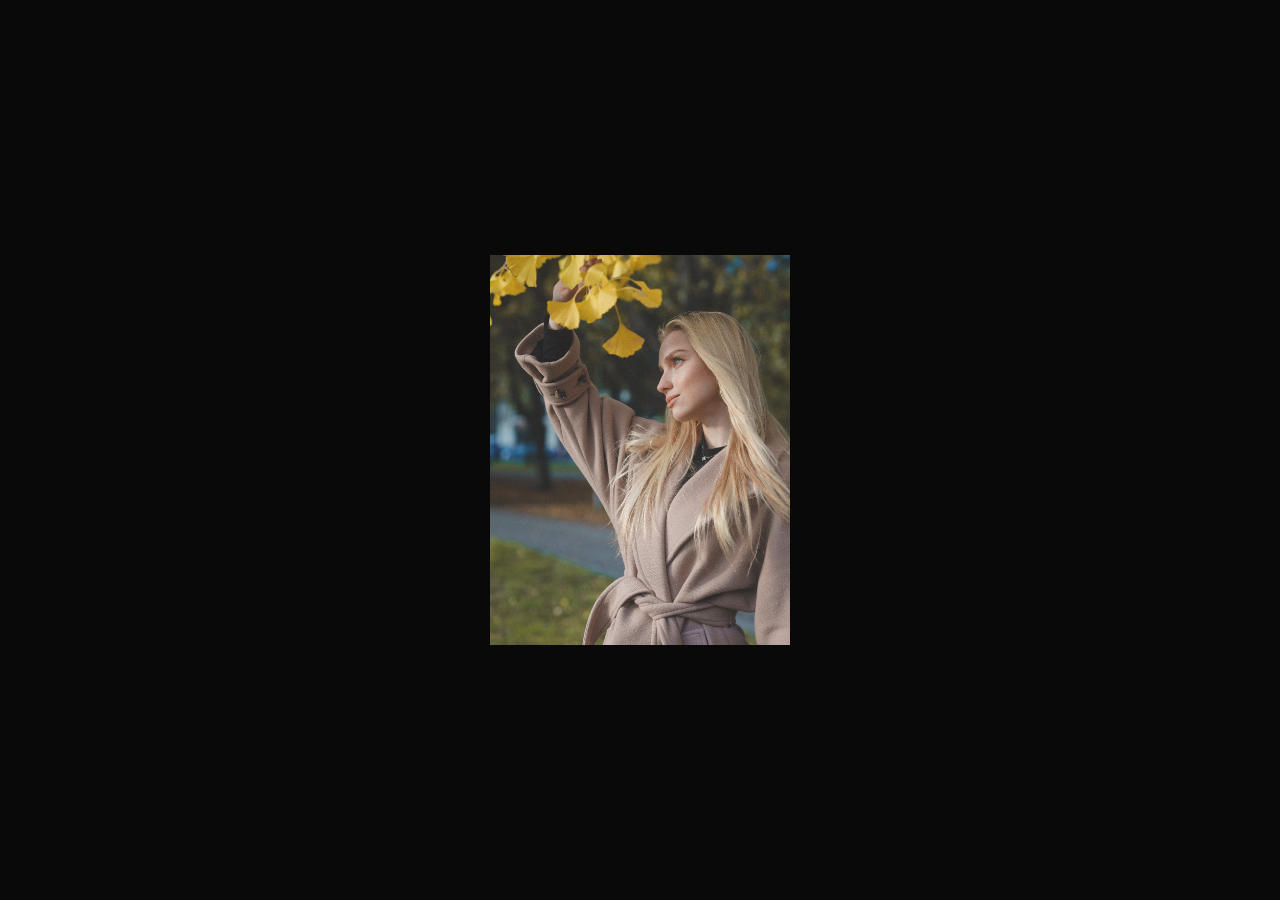
<file: Smooth Card Animation/index.html>
<!DOCTYPE html>
<html lang="en">
  <head>
    <meta charset="UTF-8">
    <meta http-equiv="X-UA-Compatible" content="IE=edge">
    <meta name="viewport" content="width=device-width, initial-scale=1.0">
    <link rel="stylesheet" href="styles.css" />
    <link href="https://fonts.googleapis.com/css2?family=Poppins:wght@300;400;500;600&display=swap" rel="stylesheet">
    <title>CodeWizard - Card Hover Effect!</title>
  </head>
  <body>
    <div class="card">
      <div class="image-box">
        <img src="Zois Fotis.jpg" alt="">
      </div>
      <div class="text-box">
        <div class="main"><span>CodeWizard</span></div>
        <div class="sub"><span>Smooth Card Animation</span></div>
      </div>
    </div>
  </body>
</html>
</file>
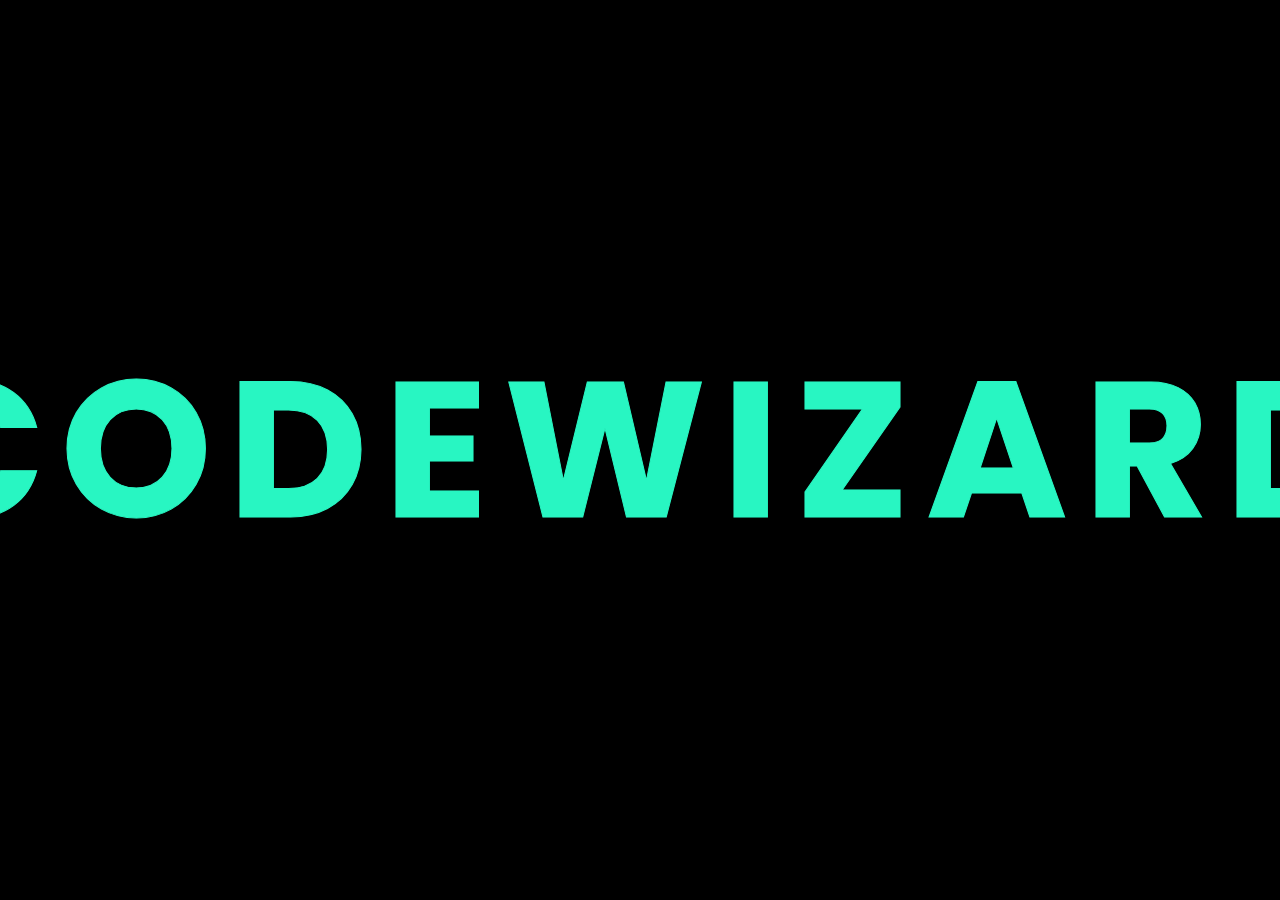
<file: Text-water-effect/index.html>
<!DOCTYPE html>
<html lang="en">
<head>
    <meta charset="UTF-8">
    <meta http-equiv="X-UA-Compatible" content="IE=edge">
    <meta name="viewport" content="width=device-width, initial-scale=1.0">
    <link rel="stylesheet" href="style.css">
    <title>CodeWizard - Text water effect</title>
</head>
<body>
    <div class="content">
        <h1>CodeWizard</h1>
        <h1>CodeWizard</h1>
    </div>
</body>
</html>
</file>
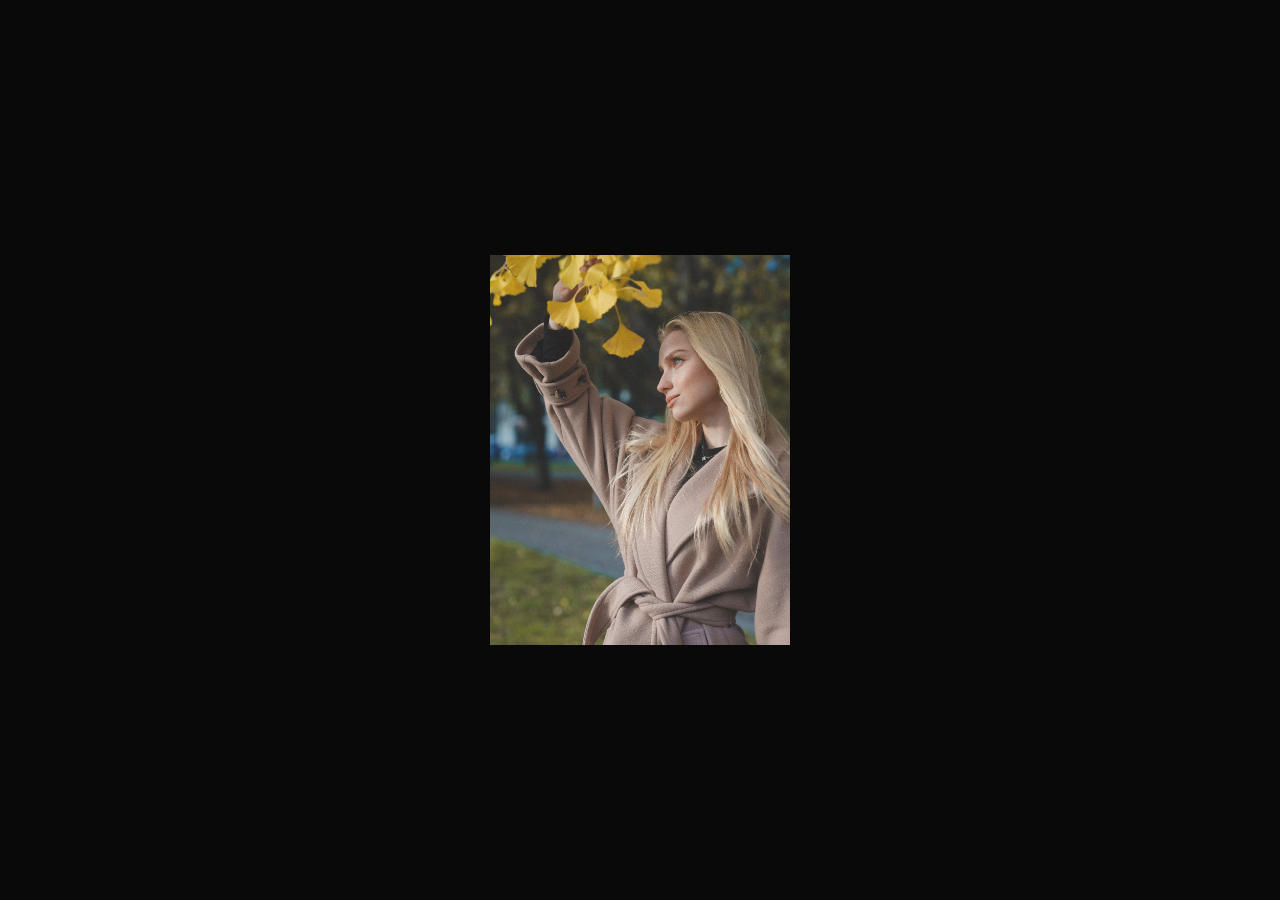
<file: Smooth Card Animation/index (6).html>
<!DOCTYPE html>
<html lang="en">
  <head>
    <meta charset="UTF-8">
    <meta http-equiv="X-UA-Compatible" content="IE=edge">
    <meta name="viewport" content="width=device-width, initial-scale=1.0">
    <link rel="stylesheet" href="styles.css" />
    <link href="https://fonts.googleapis.com/css2?family=Poppins:wght@300;400;500;600&display=swap" rel="stylesheet">
    <title>Gevstack - Card Hover Effect!</title>
  </head>
  <body>
    <div class="card">
      <div class="image-box">
        <img src="Zois Fotis.jpg" alt="">
      </div>
      <div class="text-box">
        <div class="main"><span>Zois Fotis</span></div>
        <div class="sub"><span>@zoisfotis</span></div>
      </div>
    </div>
  </body>
</html>
</file>
<file: Smooth Card Animation/styles.css>
* {
  margin: 0;
  padding: 0;
  box-sizing: border-box;
}

body {
  height: 100vh;
  background-color: #090909;
  display: grid;
  place-items: center;
  font-family: Poppins;
}

.card {
  width: 300px;
  aspect-ratio: 1/1.3;
  position: relative;
}

.card .image-box {
  width: 100%;
  height: 100%;
  overflow: hidden;
}

.card .image-box img {
  display: block;
  width: 100%;
  height: 100%;
  object-fit: cover;
  filter: grayscale(0) brightness(1);
  scale: 1.2;
  transition: scale 2s ease-in-out, filter 1s ease-in-out;
}
.card:hover .image-box img {
  filter: grayscale(1) brightness(0.7);
  scale: 1;
}

.card .text-box {
  position: absolute;
  top: 50%;
  left: 50%;
  transform: translate(-50%, -50%);
  text-align: center;
  color: white;
}

.text-box :is(.main, .sub) {
  height: 34px;
  line-height: 34px;
  overflow: hidden;
}
.text-box .main {
  font-size: 26px;
  font-weight: 600;
  text-transform: uppercase;
  position: relative;
}
.text-box .sub {
  font-size: 14px;
  font-weight: 300;
}
.main span,
.sub span {
  display: block;
  transition: transform 0.5s ease;
}
.main span {
  transition-delay: 0.2s;
  transform: translateY(100%);
}
.sub span {
  transform: translateY(-100%);
  transition-delay: 0.5s;
}

.card:hover .text-box :is(span) {
  transform: translateY(0%);
}

.text-box::after {
  position: absolute;
  content: "";
  top: 52%;
  left: 50%;
  width: 102%;
  height: 3px;
  transform: translate(-50%, -50%) scaleX(0);
  transform-origin: left;
  transition: 0.5s ease;
  background-color: cyan;
}
.card:hover .text-box::after {
  transform: translate(-50%, -50%) scaleX(1);
}
</file>
<file: Text-water-effect/style.css>
@import url('https://fonts.googleapis.com/css2?family=Poppins:ital,wght@0,100;0,200;0,300;0,400;0,500;0,600;0,700;0,800;0,900;1,100&display=swap');

*{
    margin: 0%;
    padding: 0%;
    box-sizing: border-box;
    font-family: 'Poppins', sans-serif;
}

body{
    display: flex;
    justify-content: space-between;
    background: #000;
    text-transform: uppercase;
    letter-spacing: 1rem;
}

.content{
    position: relative;
    height: 100vh;
    width: 100vw;
}

.content h1{
    position: absolute;
    top: 50%;
    left: 50%;
    transform: translate(-50%, -50%);
    font-size: 12em;
}

.content h1:nth-child(1){
    color:transparent;
    -webkit-text-stroke: 1px #28f6c2;
}

.content h1:nth-child(2){
    color: #28f6c2;
    animation: animate 4s ease-in-out infinite;
}

@keyframes animate
{
    0%, 100%{
        clip-path: polygon(0% 45%, 15% 44%, 32% 50%, 54% 60%, 70% 61%, 84% 59%, 100% 52%, 100% 100%, 0% 100%);
    }
    50%{
        clip-path: polygon(0% 60%, 16% 65%, 34% 66%, 51% 62%, 67% 50%, 84% 45%, 100% 46%, 100% 100%, 0% 100%);
    }
}
</file>
